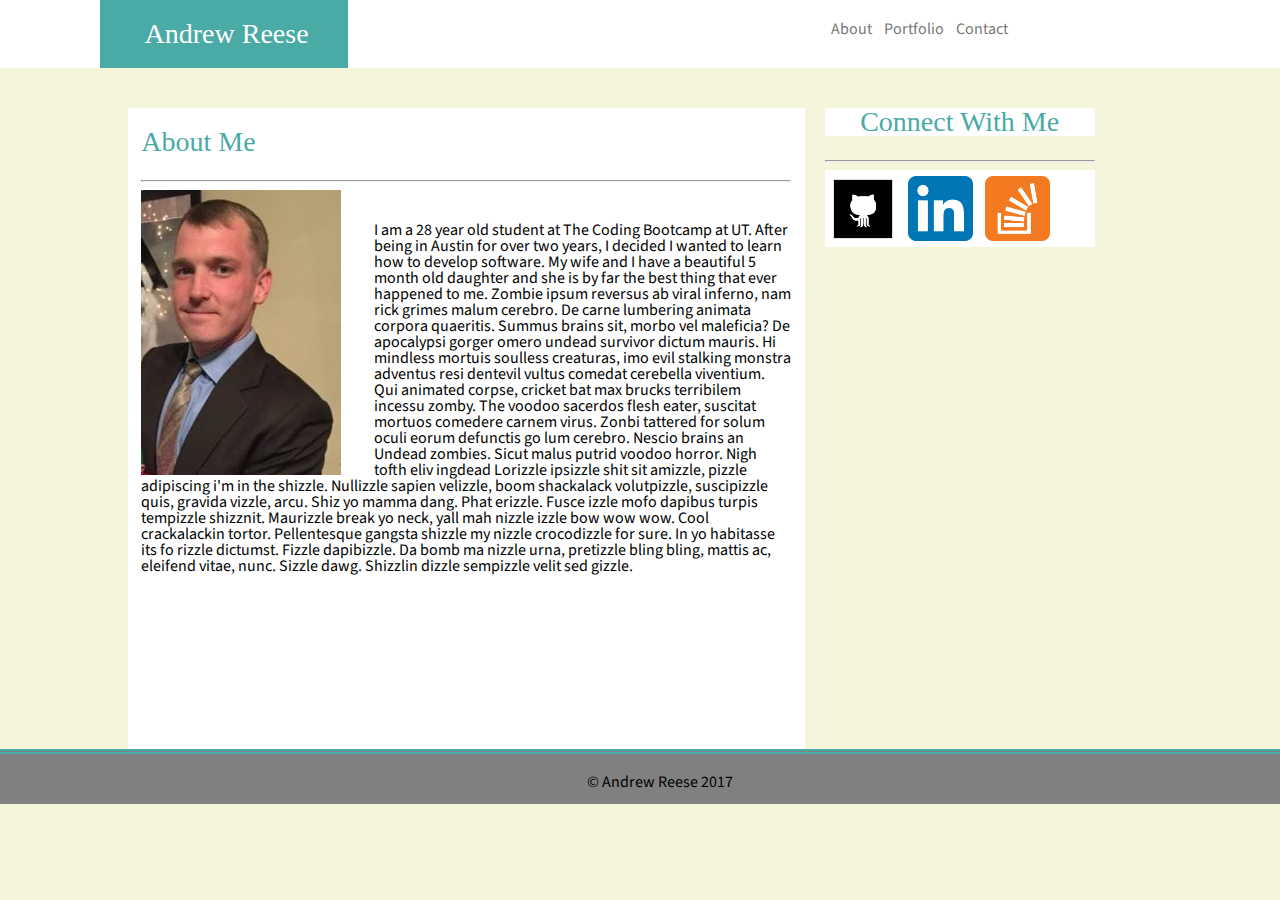
<file: index.html>
<!DOCTYPE html>
    <html>
      <head>
    <title>Andrew Reese</title>
  <link href="https://fonts.googleapis.com/css?family=Source+Sans+Pro" rel="stylesheet">
  <link rel="stylesheet" type="text/css" href="assets/css/reset.css">
  <link rel="stylesheet" type="text/css" href="assets/css/style.css">
  
</head>
  <meta charset="UTF-8">
<body>
  <header>
      <h1>Andrew Reese</h1>
      <ul id="navigation">
          <li><a href="index.html">About</a></li> 
          <li><a href="portfolio.html">Portfolio</a> 
          <li><a href="contact.html">Contact</a></li>
         

  </header>
    
<div class="container">
     <section id="bio">
       <h2>About Me</h2><br><hr>
         <img id="image" src="assets/images/Christmas 2016.jpg" alt="Andrew Reese"><br><br>
           <p class="bio-text">I am a 28 year old student at The Coding Bootcamp at UT. After being in Austin for over two years, I decided I wanted to learn how to develop software. My wife and I have a beautiful 5 month old daughter and she is by far the best thing that ever happened to me. Zombie ipsum reversus ab viral inferno, nam rick grimes malum cerebro. De carne lumbering animata corpora quaeritis. Summus brains sit​​, morbo vel maleficia? De apocalypsi gorger omero undead survivor dictum mauris. Hi mindless mortuis soulless creaturas, imo evil stalking monstra adventus resi dentevil vultus comedat cerebella viventium. Qui animated corpse, cricket bat max brucks terribilem incessu zomby. The voodoo sacerdos flesh eater, suscitat mortuos comedere carnem virus. Zonbi tattered for solum oculi eorum defunctis go lum cerebro. Nescio brains an Undead zombies. Sicut malus putrid voodoo horror. Nigh tofth eliv ingdead Lorizzle ipsizzle shit sit amizzle, pizzle adipiscing i'm in the shizzle. Nullizzle sapien velizzle, boom shackalack volutpizzle, suscipizzle quis, gravida vizzle, arcu. Shiz yo mamma dang. Phat erizzle. Fusce izzle mofo dapibus turpis tempizzle shizznit. Maurizzle break yo neck, yall mah nizzle izzle bow wow wow. Cool crackalackin tortor. Pellentesque gangsta shizzle my nizzle crocodizzle for sure. In yo habitasse its fo rizzle dictumst. Fizzle dapibizzle. Da bomb ma nizzle urna, pretizzle bling bling, mattis ac, eleifend vitae, nunc. Sizzle dawg. Shizzlin dizzle sempizzle velit sed gizzle.</p>
   </section> 

  <section id="contact-info">

    <h2>Connect With Me</h2><br><hr>

     <ul>
        <li class="social-icon-list"><a class="maxPicture" href="http://www.github.com/andyreesecups"><img class="media" src="assets/images/github.png"></a></li>
        <li class="social-icon-list">  <a class="maxPicture" href="https://www.linkedin.com/in/atxdeveloper"><img class="media" src="assets/images/linkedin.png"></a></li>
        <li class="social-icon-list">  <a class="maxPicture" href="http://stackoverflow.com/users/7455317/andrew-reese"><img class="media" src="assets/images/stackoverflow.png"></a></li>
    </ul>
   </section><br>
 </div>

    <footer style="margin-bottom: 0px;">&copy; Andrew Reese 2017
    </footer> 
  
  
 </body>
</html>
</file>
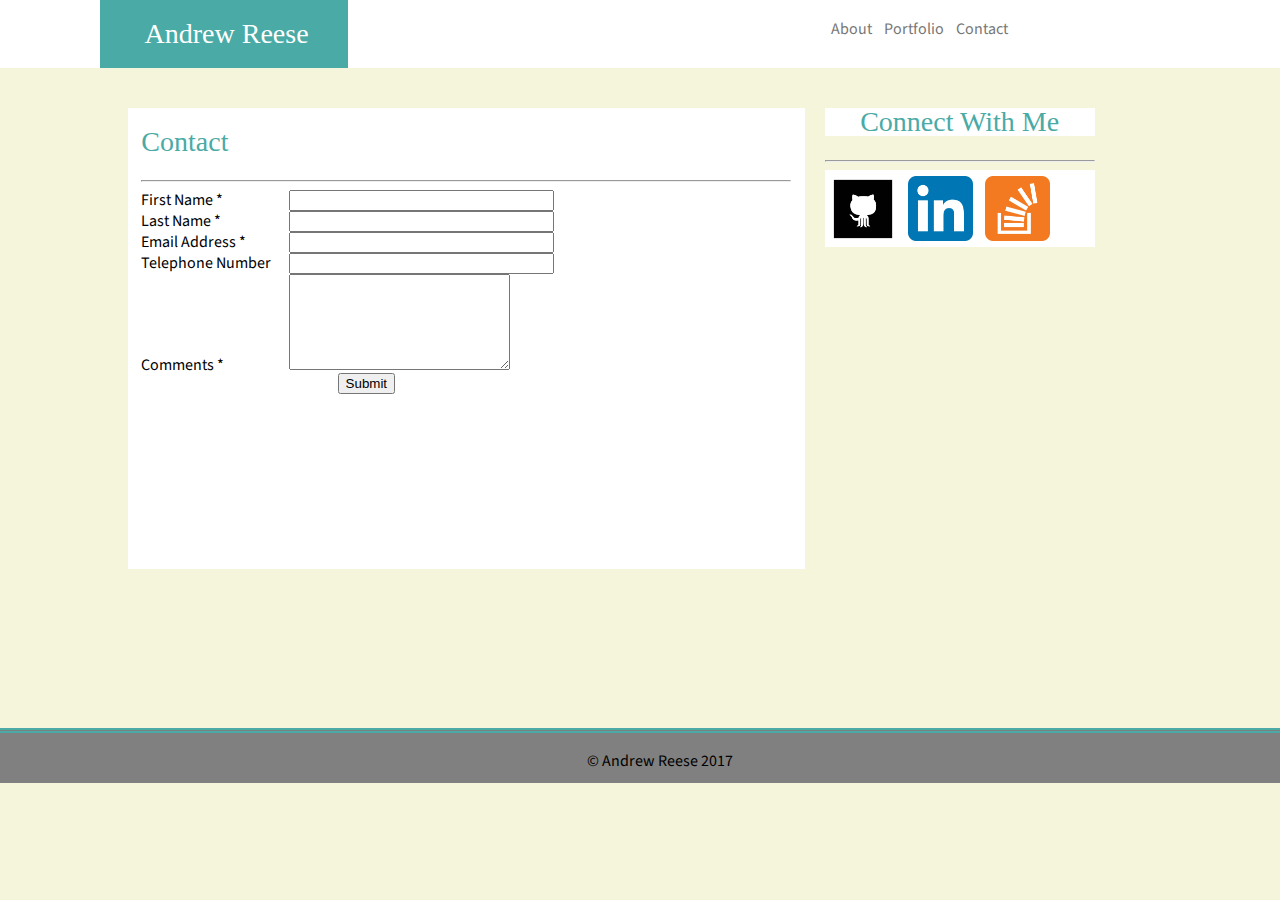
<file: contact.html>
<!DOCTYPE html>
    <html>
      <head>
    <title>Andrew Reese</title>
  <link href="https://fonts.googleapis.com/css?family=Source+Sans+Pro" rel="stylesheet">
  <link rel="stylesheet" type="text/css" href="assets/css/reset.css">
  <link rel="stylesheet" type="text/css" href="assets/css/style.css">
  
</head>
  <meta charset="UTF-8">
<body>
  <header>
      <h1>Andrew Reese</h1>
      <ul id="navigation">
          <li><a href="index.html">About</a></li> 
          <li><a href="portfolio.html">Portfolio</a> 
          <li><a href="contact.html">Contact</a></li>
         

  </header>
    
<div class="container">
     <section id="bio">
       <h2>Contact</h2><br><hr>
    
    <form name="htmlform" method="post" action="html_form_send.php">
<table width="450px">
</tr>
<tr>
 <td valign="top">
  <label for="first_name">First Name *</label>
 </td>
 <td valign="top">
  <input  type="text" name="first_name" maxlength="50" size="30">
 </td>
</tr>
 
<tr>
 <td valign="top"">
  <label for="last_name">Last Name *</label>
 </td>
 <td valign="top">
  <input  type="text" name="last_name" maxlength="50" size="30">
 </td>
</tr>
<tr>
 <td valign="top">
  <label for="email">Email Address *</label>
 </td>
 <td valign="top">
  <input  type="text" name="email" maxlength="80" size="30">
 </td>
 
</tr>
<tr>
 <td valign="top">
  <label for="telephone">Telephone Number</label>
 </td>
 <td valign="top">
  <input  type="text" name="telephone" maxlength="30" size="30">
 </td>
</tr>
<tr>
 <td valign="top">
  <label for="comments">Comments *</label>
 </td>
 <td valign="top">
  <textarea  name="comments" maxlength="1000" cols="25" rows="6"></textarea>
 </td>
 
</tr>
<tr>
 <td colspan="2" style="text-align:center">
  <input type="submit" value="Submit"><a href="http://www.freecontactform.com/html_form.php"></a> 
 </td>
</tr>
</table>
</form>
</section>

  <section id="contact-info">

    <h2>Connect With Me</h2><br><hr>

     <ul>
        <li class="social-icon-list"><a class="maxPicture" href="http://www.github.com/andyreesecups"><img class="media" src="assets/images/github.png"></a></li>
        <li class="social-icon-list">  <a class="maxPicture" href="https://www.linkedin.com/in/atxdeveloper"><img class="media" src="assets/images/linkedin.png"></a></li>
        <li class="social-icon-list">  <a class="maxPicture" href="http://stackoverflow.com/users/7455317/andrew-reese"><img class="media" src="assets/images/stackoverflow.png"></a></li>
    </ul>
   </section><br>
 </div>

    <footer style="margin-bottom: 0px;">&copy; Andrew Reese 2017
    </footer> 
  
  
 </body>
</html>
</file>
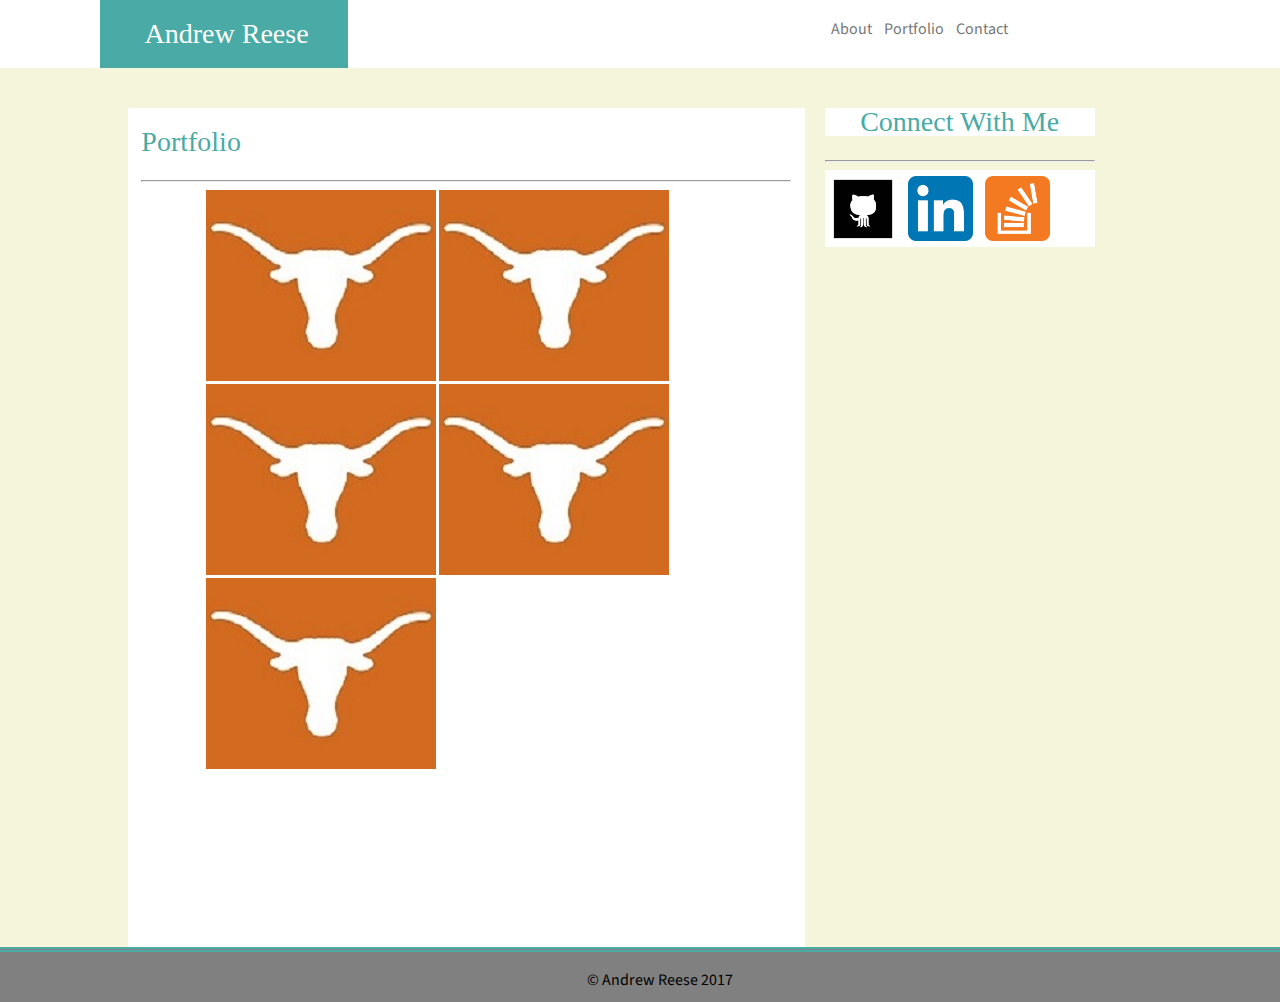
<file: portfolio.html>
<!DOCTYPE html>
    <html>
      <head>
    <title>Andrew Reese</title>
  <link href="https://fonts.googleapis.com/css?family=Source+Sans+Pro" rel="stylesheet">
  <link rel="stylesheet" type="text/css" href="assets/css/reset.css">
  <link rel="stylesheet" type="text/css" href="assets/css/style.css">
  
</head>
  <meta charset="UTF-8">
<body>
  <header>
      <h1>Andrew Reese</h1>
      <ul id="navigation">
          <li><a href="index.html">About</a></li> 
          <li><a href="portfolio.html">Portfolio</a> 
          <li><a href="contact.html">Contact</a></li>
         

  </header>
    
<div class="container">
     <section id="bio">
       <h2>Portfolio</h2><br><hr>
       <article>
       <div class="portfolioImages">
       <img src="assets/images/utlogo.jpeg">
       <img src="assets/images/utlogo.jpeg">
       <img src="assets/images/utlogo.jpeg">
       <img src="assets/images/utlogo.jpeg">
       <img src="assets/images/utlogo.jpeg">
       </article>
         
   </section> 

  <section id="contact-info">

    <h2>Connect With Me</h2><br><hr>

     <ul>
        <li class="social-icon-list"><a class="maxPicture" href="http://www.github.com/andyreesecups"><img class="media" src="assets/images/github.png"></a></li>
        <li class="social-icon-list">  <a class="maxPicture" href="https://www.linkedin.com/in/atxdeveloper"><img class="media" src="assets/images/linkedin.png"></a></li>
        <li class="social-icon-list">  <a class="maxPicture" href="http://stackoverflow.com/users/7455317/andrew-reese"><img class="media" src="assets/images/stackoverflow.png"></a></li>
    </ul>
   </section><br>
 </div>

    <footer style="margin-bottom: 0px;">&copy; Andrew Reese 2017
    </footer> 
  
  
 </body>
</html>
</file>
<file: assets/css/style.css>
body {
	background-image: "../assets/images/cheap_diagonal_fabric";
	background-color: beige;
	/*margin: 0;
	padding: 0;*/
	font-family: 'Source Sans Pro', sans-serif;
	
}
section {
	padding: 20px;

}
header {
	background-color: #fff;
	border-color: #ccc;
}
h1 {
	left: 40px;
	color: #fff;
	border-color: #fff;
	background-color: #4aaaa5;
	width: 19%;
	margin-left: 100px;
	text-align: center;
	padding-top: 20px;
	padding-bottom: 20px;
	padding-left: 5px;
	font-size: 28px;
	font-family: 'Georgia', Times, Times New Roman, serif;
}
h2 {
	
	font-size: 28px;
	font-family: 'Georgia', Times, Times New Roman, serif;
	color: #4aaaa5;
	background-color: #fff;
}

a {
	color: #777777;
}
.container {
	width: 1024px;
	margin: 0 auto;
	min-height: calc(100vh - 70px); /*sticky footer with calc function*/
	margin-bottom: -170px;
}

ul {
    list-style-type: none;
    margin: 0;
    padding: 0;
    overflow: hidden;
    background-color: #fff;
    width: 270px;
}

li {
    float: left;
    background-color: #fff;

}

li a {
    display: block;
    padding: 6px;
    text-decoration: none;
}

li a:hover {
    background-color: #4aaaa5;
}

#bio,
#contact-info,
#bio-image {
	float: left;

}
#image {
	float:left;
	width: 200px;
	margin-right: 33px;
}
#bio {
	width: 650px;
	padding-left: 13.3333px;
	padding-right: 13.3333px;
	padding-bottom: 175px;
	background-color: #fff;
	padding-top: 20px;
	margin-top: 40px;
}
#navigation {
	position: absolute;
    top: 15px;
    right: 185px;
}
#contact-info {
	text-align: center;
	width: 270px;
	padding-top: 0px;
	margin-top: 40px;
	
}
a.maxPicture{
	width: 65px;
	height: 65px;
}

.media {
     padding-bottom: 50px;
     width: 100%;
     height: 100%;		
}
.social-icon-list {
	margin: 0;
}
footer {
	border-style: solid 15px;
    border-top: thick double #4aaaa5;
	border-color: #4aaaa5;
	clear: both;
	background-color: grey;
	/*padding-top: 80px;*/
	/*padding-bottom: 82px;*/
	text-align: center;
	width: 100%;
	height: 10px;
	padding: 20px;
}
.portfolioImages{
	margin-left: 65px;
}
</file>
